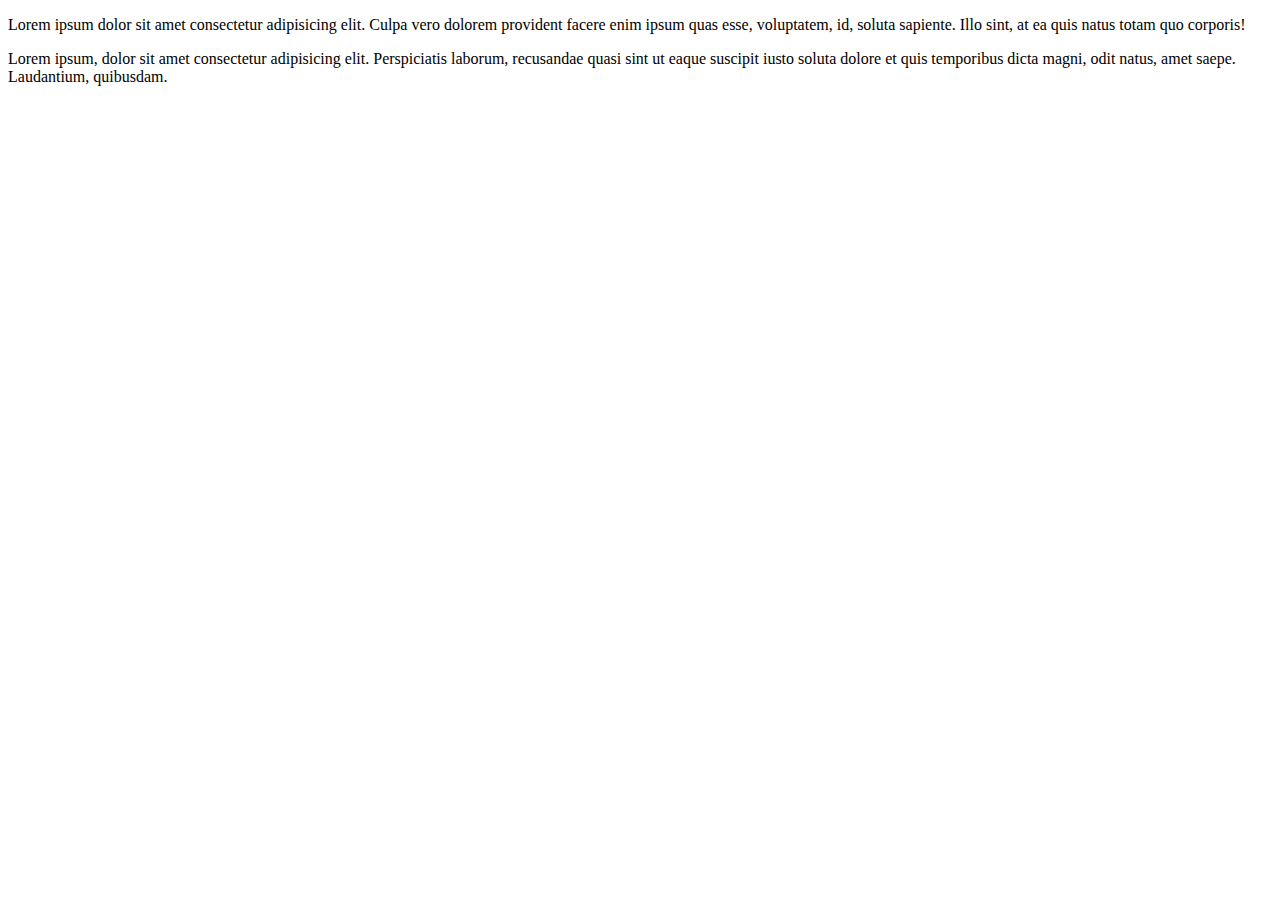
<file: demo.html>
<!DOCTYPE html>
<html lang="en">

<head>
    <meta charset="UTF-8">
    <meta name="viewport" content="width=device-width, initial-scale=1.0">
    <title>Demo</title>
    <style>
        p {
            display: block
        }
    </style>
</head>

<body>
    <p>Lorem ipsum dolor sit amet consectetur adipisicing elit. Culpa vero dolorem provident facere enim ipsum quas
        esse, voluptatem, id, soluta sapiente. Illo sint, at ea quis natus totam quo corporis!
    </p>

    <p>Lorem ipsum, dolor sit amet consectetur adipisicing elit. Perspiciatis laborum, recusandae quasi sint ut eaque
        suscipit iusto soluta dolore et quis temporibus dicta magni, odit natus, amet saepe. Laudantium, quibusdam.</p>

</body>

</html>
</file>
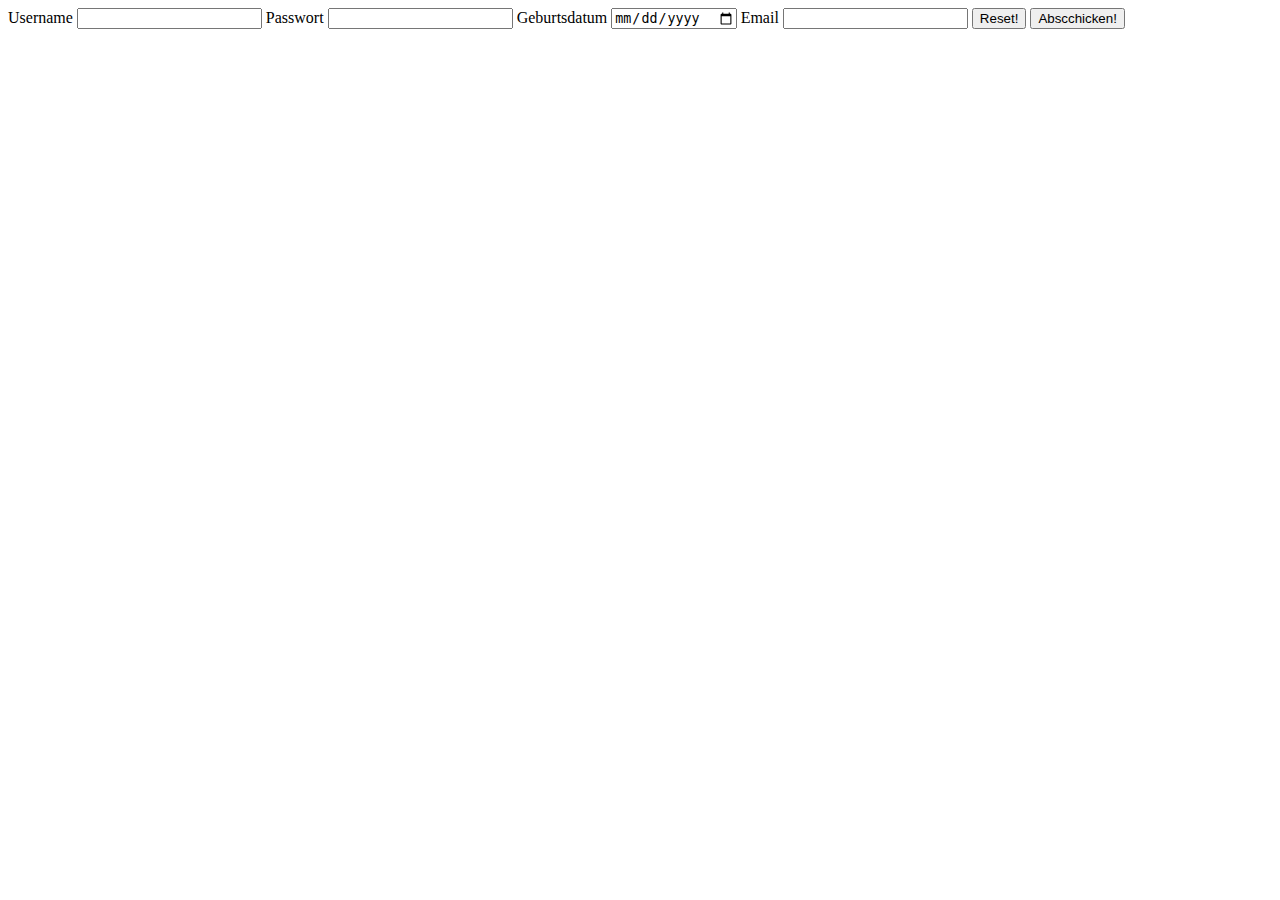
<file: form.html>
<!DOCTYPE html>
<html lang="en">

<head>
    <meta charset="UTF-8">
    <meta name="viewport" content="width=, initial-scale=1.0">
    <title>Forms</title>
    <style></style>
</head>

<body>
    <!--action => die URL/URI zu dem server, der das formular auswertet.-->
    <!-- method sollte post sein, aus debugging-gründen in diesem fall get -->


    <form action="/formsubmit" method="get">
        <label for="">Username</label>
        <input type="text" name="username" id="username" />

        <label for="password">Passwort</label>
        <input type="password" name="password" id="password" />

        <label for="birthdate">Geburtsdatum</label>
        <input type=date name="birthdate" id="birthdate" />

        <label for="email">Email</label>
        <input type="email" name="email" id="email" />

        <input type="reset" value="Reset!" />
        <input type="submit" value="Abscchicken!" />
    </form>

</body>

</html>
</file>
